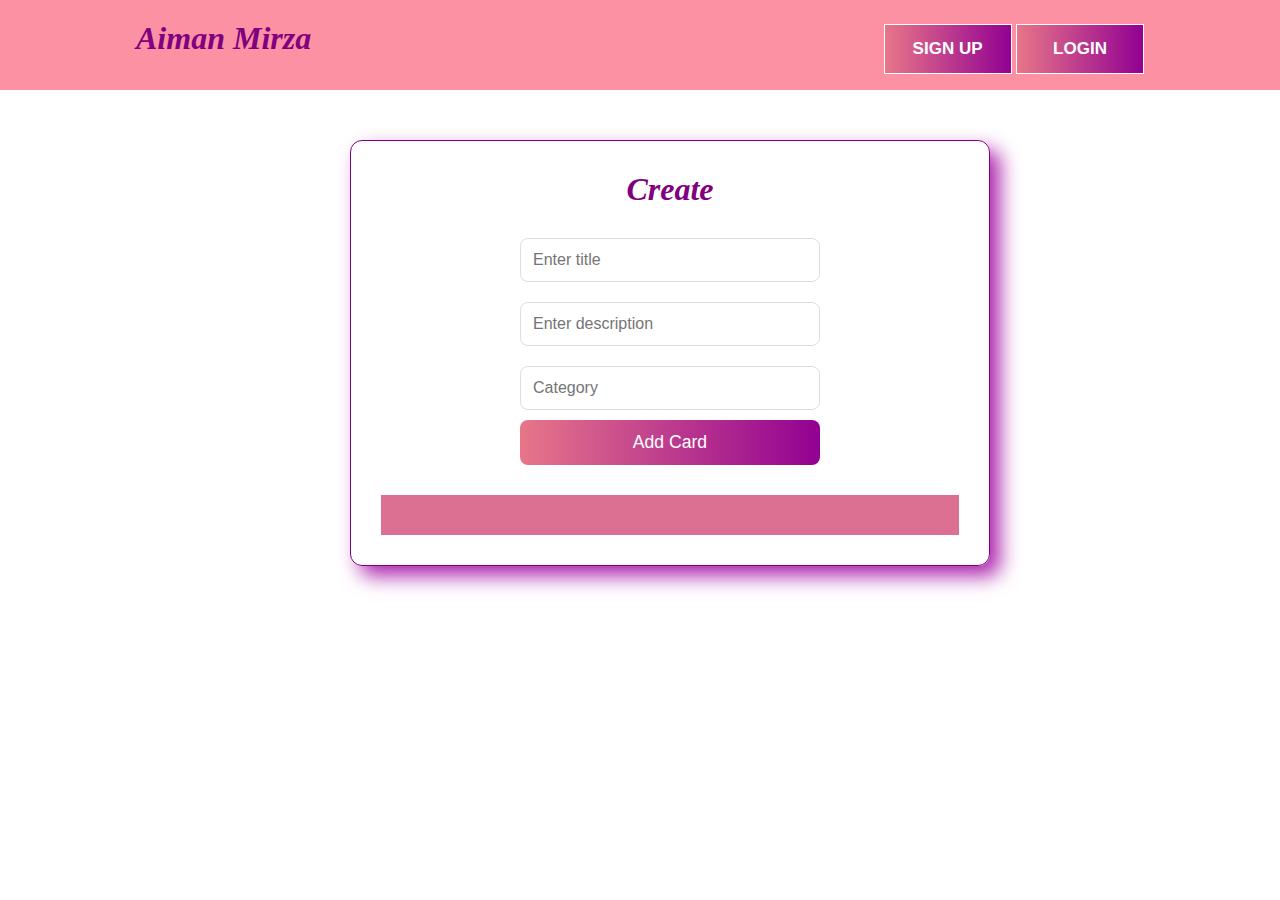
<file: index.html>
<!DOCTYPE html>
<html lang="en">
  <head>
    <meta charset="UTF-8" />
    <meta name="viewport" content="width=device-width, initial-scale=1.0" />
    <title>Document</title>
    <link rel="stylesheet" href="style.css" />
    <!-- google font link -->
    <link rel="preconnect" href="https://fonts.googleapis.com" />
    <link rel="preconnect" href="https://fonts.gstatic.com" crossorigin />
    <link
      href="https://fonts.googleapis.com/css2?family=Agdasima:wght@400;700&family=Dancing+Script:wght@400..700&family=Edu+AU+VIC+WA+NT+Arrows:wght@400..700&family=Kalnia+Glaze:wght@100..700&family=Lato:ital,wght@0,100;0,300;0,400;0,700;0,900;1,100;1,300;1,400;1,700;1,900&family=Merriweather:ital,wght@0,300;0,400;0,700;0,900;1,300;1,400;1,700;1,900&family=Noto+Sans:ital,wght@0,100..900;1,100..900&family=Open+Sans:ital,wght@0,300..800;1,300..800&family=Playfair+Display:ital,wght@0,400..900;1,400..900&family=Playwrite+AU+VIC+Guides&family=Playwrite+IN+Guides&family=Rubik+Wet+Paint&family=Sacramento&family=Sevillana&family=Sofia&display=swap"
      rel="stylesheet"
    />
    <!-- google font link -->
    <link
    rel="stylesheet"
    href="https://cdnjs.cloudflare.com/ajax/libs/font-awesome/6.7.2/css/all.min.css"
    integrity="sha512-Evv84Mr4kqVGRNSgIGL/F/aIDqQb7xQ2vcrdIwxfjThSH8CSR7PBEakCr51Ck+w+/U6swU2Im1vVX0SVk9ABhg=="
    crossorigin="anonymous"
    referrerpolicy="no-referrer"
  />
  <!-- fonticon link -->
    <!-- Bootstrap CSS -->
    <link
      href="https://cdn.jsdelivr.net/npm/bootstrap@5.0.2/dist/css/bootstrap.min.css"
      rel="stylesheet"
      integrity="sha384-EVSTQN3/azprG1Anm3QDgpJLIm9Nao0Yz1ztcQTwFspd3yD65VohhpuuCOmLASjC"
      crossorigin="anonymous"
    />
    <!-- Bootstrap CSS -->
  </head>
  <body>
    <!-- NAVBAR WORK -->
    <div class="container">
      <div class="nav">
        <div class="logo">
          <h1>Aiman Mirza</h1>
        </div>
        <div class="button">
          <button id="Sign-up">SIGN UP</button>
          <button id="Login">LOGIN</button>
        </div>
        
      </div>
    </div>
    <!-- NAVBAR WORK -->
    <div class="container1">
        <h1>Create</h1>
        <div class="input-fields">
          <input type="text" id="title" placeholder="Enter title" />
          <input type="text" id="description" placeholder="Enter description" />
          <input type="text" id="category" placeholder="Category" />
          <button id="addButton">Add Card</button>
        </div>
        <div class="card-container" id="cardContainer"></div>
      </div>
    <!-- BOOTSTRAP LINK -->
    <script
      src="https://cdn.jsdelivr.net/npm/bootstrap@5.0.2/dist/js/bootstrap.bundle.min.js"
      integrity="sha384-MrcW6ZMFYlzcLA8Nl+NtUVF0sA7MsXsP1UyJoMp4YLEuNSfAP+JcXn/tWtIaxVXM"
      crossorigin="anonymous"
    ></script>

    <script type="module" src="script.js"></script>
  </body>
</html>
</file>
<file: style.css>
* {
  margin: 0;
  padding: 0;
  box-sizing: border-box;
  font-family: Arial, Helvetica, sans-serif;
}
/* body{
    background-image: url(back.png);
    background-repeat: no-repeat;
    background-position: center;
    background-size: cover;
} */
.container {
  width: 100%;
  height: 90px;
  background-color: rgb(252, 145, 163);
  padding: 20px 10px;
}
h1{
   color: purple;
   font-family: "Kalnia Glaz";
   font-style: oblique;
}
.nav {
  width: 80%;
  margin: auto;
  display: flex;
  justify-content: space-between;
  align-items: center;
}
.button button {
  width: 10vw;
  height: 50px;
  border: 1px solid white;
  background: linear-gradient(to left, rgb(146, 1, 146), rgb(231, 118, 137));
  color: white;
  font-size: 17px;
  font-weight: 600;
  cursor: pointer;
}

.container1 {
    text-align: center;
    width: 50%;
    padding: 30px;
    border-radius: 12px;
    box-shadow: 0 6px 12px rgba(0, 0, 0, 0.1);
    margin-top: 50px; 
    transition: all 0.3s ease;
    margin-left: 350px;
    box-shadow: 10px 10px 20px rgb(173, 37, 173);
    border: 1px solid purple;
  }
  
  h1 {
    font-size: 2rem;
    color: purple;
    margin-bottom: 20px;
    font-weight: 600;
  }
  
  .input-fields {
    margin-bottom: 30px;
  }
  
  .input-fields input {
    padding: 12px;
    margin: 10px 0;
    width: calc(100% - 24px);
    border-radius: 8px;
    border: 1px solid #ddd;
    font-size: 1em;
    transition: border-color 0.3s;
    width: 300px;
  }
  
  .input-fields input:focus {
    outline: none;
    border: 2px solid purple;
  }
  
  .input-fields button {
    padding: 12px 20px;
    width: 300px;
    background: linear-gradient(to left, rgb(146, 1, 146), rgb(231, 118, 137));
    color: white;
    border: none;
    outline: none;
    border-radius: 8px;
    cursor: pointer;
    font-size: 1.1em;
    transition: background-color 0.3s ease;
  }
  
  
  .card-container {
    background-color: palevioletred;
    padding: 20px;
    display: flex;
    flex-wrap: wrap;
    justify-content: center;
    gap: 20px;
    margin-top: 20px;
  }
  
  .card {
    padding: 20px;
    border-radius: 10px;
    box-shadow: 0 6px 12px rgba(0, 0, 0, 0.342);
    width: 180px;
    text-align: center;
    width: auto;
    border: 2px solid purple;
  }
  
  .card h4 {
    font-size: 1.4em;
    color: #333;
    margin-bottom: 10px;
  }

  /* ============================================ */

  
  /* Responsive layout */
  @media screen and (max-width: 768px) {
    .nav {
      display: flex;
      align-items: flex-start;
    }
  
    .button button {
      width:80px ;
      margin: 5px 0;
      font-size: 16px;
      font-weight: lighter;
    }
  
    .container1 {
      width: 90%;
      margin-left: auto;
      margin-right: auto;
    }
  
    .input-fields input,
    .input-fields button {
      width: 100%;
    }
  }
  @media screen and (max-width: 500px){
.logo h1{
    display: none;
}
.button{
    display: flex;
    justify-content: center;
    align-items: center;
    gap: 20px;
}
.button button{
width: 30vw;
}
  }
</file>
